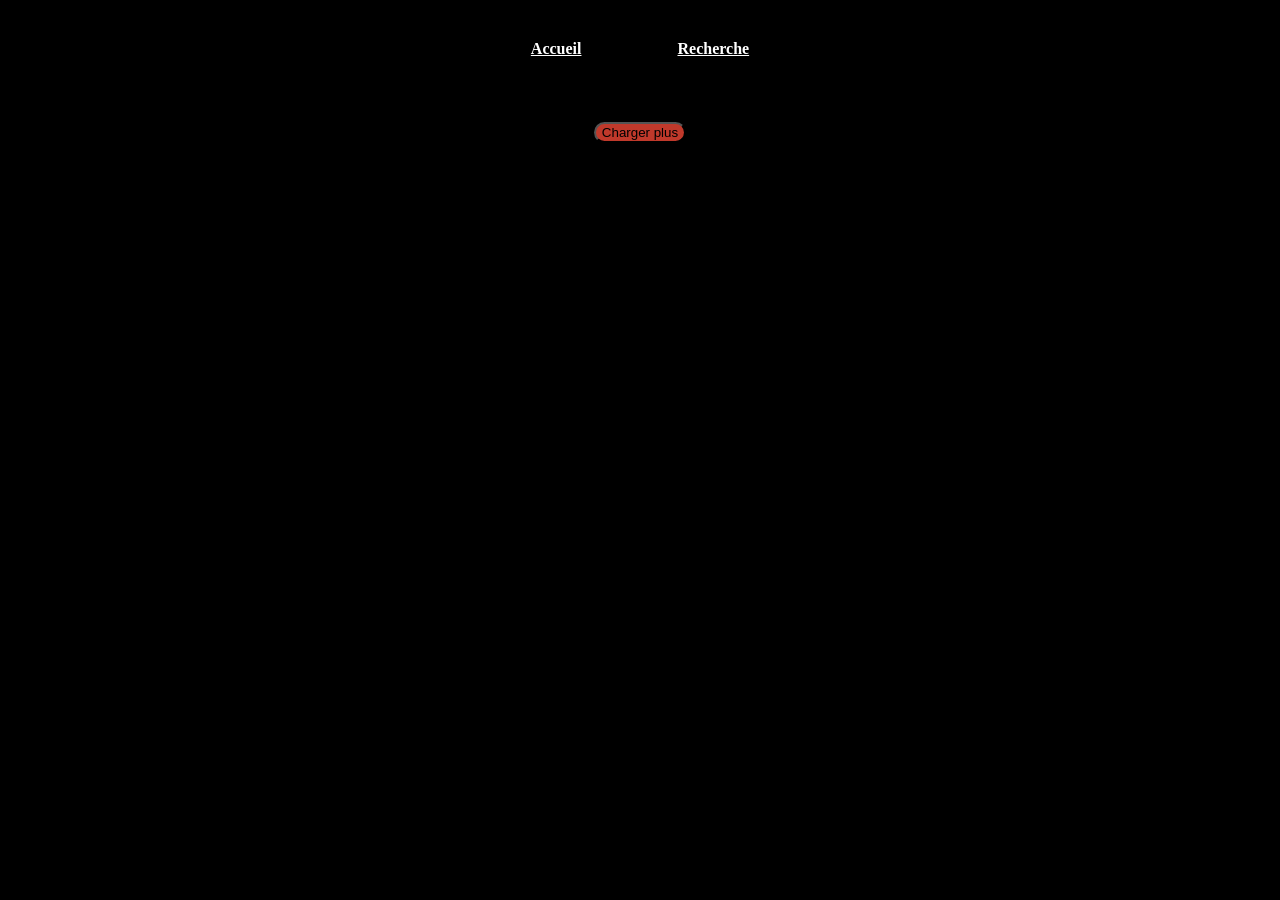
<file: index.html>
<!doctype html>
<html lang="fr">
  <head>
    <meta charset="UTF-8" />
    <meta name="viewport" content="width=device-width, initial-scale=1.0" />
    <link rel="stylesheet" href="css.css" />
    <script type="module" src="index.js"></script>
    <title>Accueil</title>
  </head>
  <body>
    <header>
      <nav>
        <a href="index.html">Accueil</a>
        <a href="search.html">Recherche</a>
      </nav>
    </header>
    <main>
      <section class="recommendation"></section>
      <button>Charger plus</button>
    </main>
  </body>
</html>
</file>
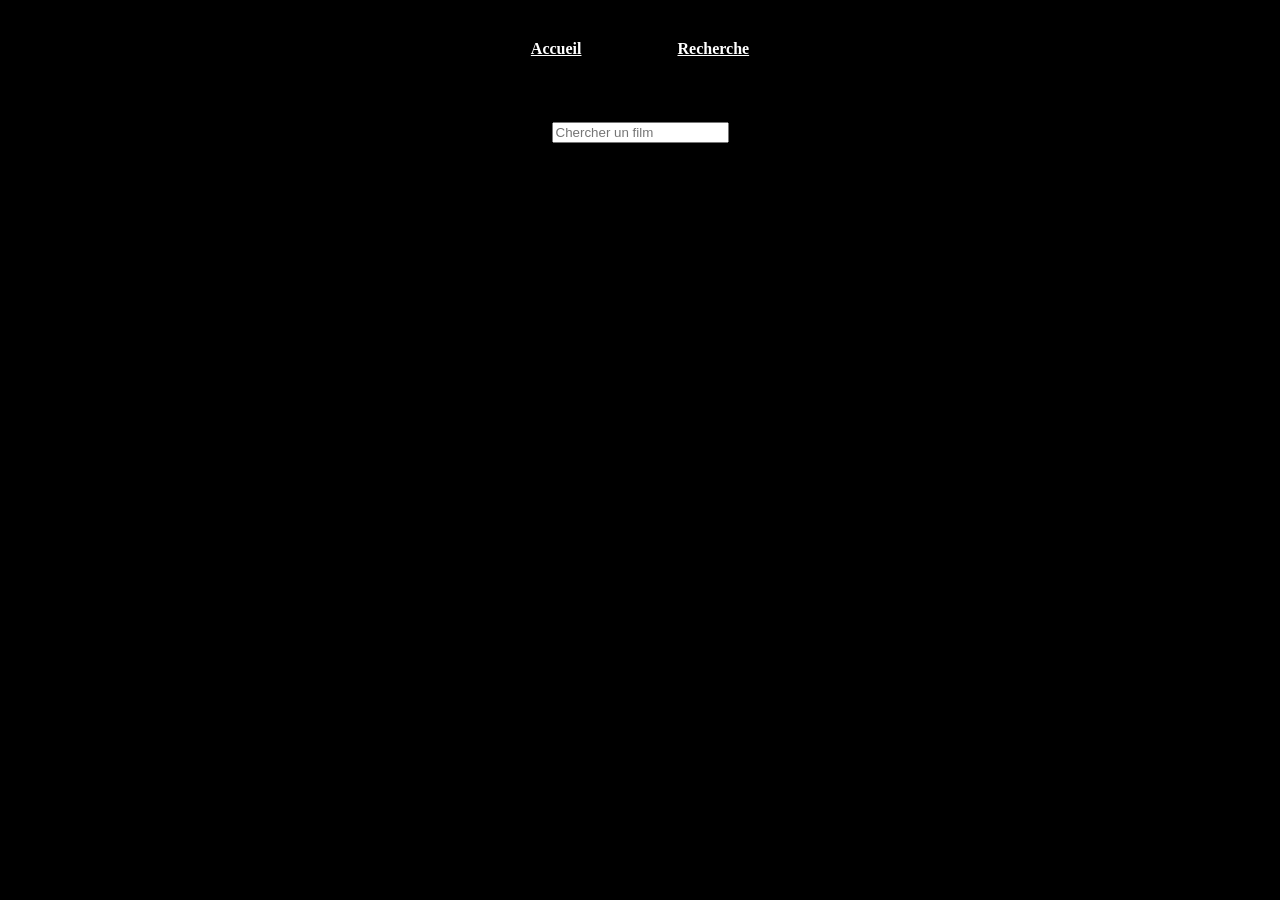
<file: search.html>
<!doctype html>
<html lang="fr">
  <head>
    <meta charset="UTF-8" />
    <meta name="viewport" content="width=device-width, initial-scale=1.0" />
    <script type="module" src="search.js"></script>
    <link rel="stylesheet" href="css.css" />
    <title>Recherche</title>
  </head>
  <body>
    <header>
      <nav>
        <a href="index.html">Accueil</a>
        <a href="search.html">Recherche</a>
      </nav>
    </header>
    <main>
      <section class="search">
        <input type="search" placeholder="Chercher un film" />
      </section>
      <section class="info"></section>
      <button hidden>Charger plus</button>
    </main>
  </body>
</html>
</file>
<file: css.css>
body {
  background-color: black;
  color: white;
}

nav {
  display: flex;
  justify-content: center;
  flex-wrap: wrap;
  gap: 2rem;
}

nav a {
  font-weight: 900;
  color: white;
  margin: 2rem;
}
nav a:hover {
  color: brown;
}

section {
  display: grid;
  grid-template-columns: repeat(3, 1fr);
}

.movie article {
  display: grid;
  grid-template-columns: repeat(1, 2fr);
}

article {
  display: grid;
  justify-items: center;
}

article a {
  margin: 0.5rem;
}
.info {
  margin-top: 5rem;
}

.search {
  display: flex;
  justify-content: center;
  margin: 2rem;
}

h2 {
  color: brown;
}

a {
  color: brown;
}

.movie {
  display: block;
  justify-items: center;
}

button {
  display: block;
  justify-items: center;
  margin: 2rem auto;
  background: #c0392b;
  border-radius: 15px;
  border-color: black;
}

button[hidden] {
  display: none;
}
</file>
